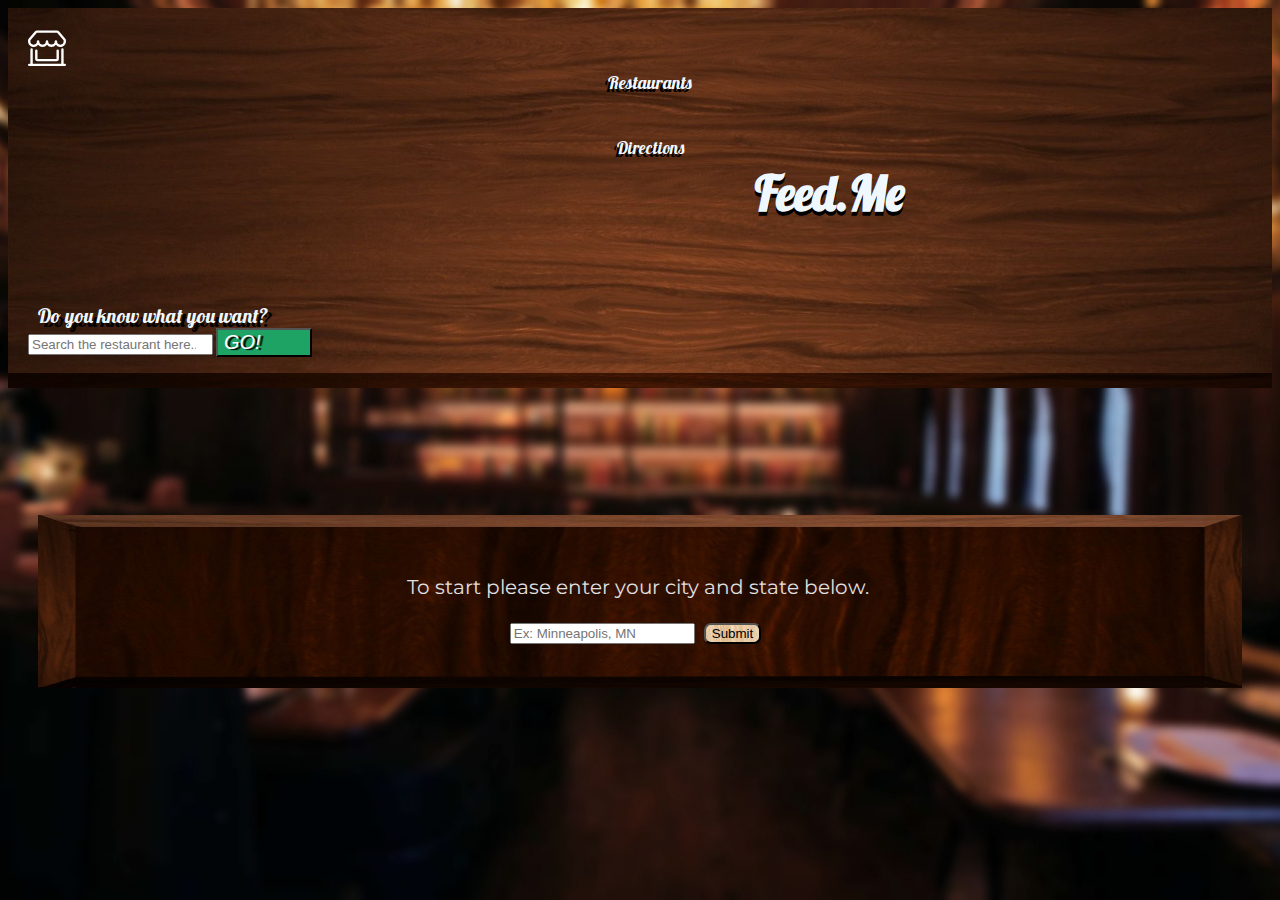
<file: index.html>
<!DOCTYPE html>
<html lang="en">

<head>
    <meta charset="UTF-8">
    <meta name="viewport" content="width=device-width, initial-scale=1.0">
    <link href="https://cdn.jsdelivr.net/npm/bootstrap@5.0.0-beta1/dist/css/bootstrap.min.css" rel="stylesheet"
        integrity="sha384-giJF6kkoqNQ00vy+HMDP7azOuL0xtbfIcaT9wjKHr8RbDVddVHyTfAAsrekwKmP1" crossorigin="anonymous">
        <link rel="stylesheet" href="./assets/css/style.css" />
    <link rel="preconnect" href="https://fonts.gstatic.com">
    <link href="https://fonts.googleapis.com/css2?family=Lobster&display=swap" rel="stylesheet">
    <link href="https://fonts.googleapis.com/css2?family=Lobster&family=Montserrat&display=swap" rel="stylesheet">

    <title>FoodFinder</title>
</head>

<body>

    <!-- bootstrap navbar -->
    <nav class="navbar navbar-expand-lg navbar-light bg-light">
        <div class="container-fluid navbar-container">
            <a href="restaurants.html" class="restaurantsButton"><svg xmlns="http://www.w3.org/2000/svg" width="38"
                    height="38" fill="white" class="bi bi-shop-window" viewBox="0 0 16 16">
                    <path
                        d="M2.97 1.35A1 1 0 0 1 3.73 1h8.54a1 1 0 0 1 .76.35l2.609 3.044A1.5 1.5 0 0 1 16 5.37v.255a2.375 2.375 0 0 1-4.25 1.458A2.371 2.371 0 0 1 9.875 8 2.37 2.37 0 0 1 8 7.083 2.37 2.37 0 0 1 6.125 8a2.37 2.37 0 0 1-1.875-.917A2.375 2.375 0 0 1 0 5.625V5.37a1.5 1.5 0 0 1 .361-.976l2.61-3.045zm1.78 4.275a1.375 1.375 0 0 0 2.75 0 .5.5 0 0 1 1 0 1.375 1.375 0 0 0 2.75 0 .5.5 0 0 1 1 0 1.375 1.375 0 1 0 2.75 0V5.37a.5.5 0 0 0-.12-.325L12.27 2H3.73L1.12 5.045A.5.5 0 0 0 1 5.37v.255a1.375 1.375 0 0 0 2.75 0 .5.5 0 0 1 1 0zM1.5 8.5A.5.5 0 0 1 2 9v6h12V9a.5.5 0 0 1 1 0v6h.5a.5.5 0 0 1 0 1H.5a.5.5 0 0 1 0-1H1V9a.5.5 0 0 1 .5-.5zm2 .5a.5.5 0 0 1 .5.5V13h8V9.5a.5.5 0 0 1 1 0V13a1 1 0 0 1-1 1H4a1 1 0 0 1-1-1V9.5a.5.5 0 0 1 .5-.5z" />
                </svg><br>
                <div>Restaurants</div>
            </a>
            <a href="maps.html" class="restaurantsButton mapsButton">
                <svg xmlns="http://www.w3.org/2000/svg" width="38" height="38" fill="white" class="bi bi-geo-alt"
                    viewBox="0 0 16 16">
                    <path
                        d="M12.166 8.94c-.524 1.062-1.234 2.12-1.96 3.07A31.493 31.493 0 0 1 8 14.58a31.481 31.481 0 0 1-2.206-2.57c-.726-.95-1.436-2.008-1.96-3.07C3.304 7.867 3 6.862 3 6a5 5 0 0 1 10 0c0 .862-.305 1.867-.834 2.94zM8 16s6-5.686 6-10A6 6 0 0 0 2 6c0 4.314 6 10 6 10z" />
                    <path d="M8 8a2 2 0 1 1 0-4 2 2 0 0 1 0 4zm0 1a3 3 0 1 0 0-6 3 3 0 0 0 0 6z" />
                </svg>
                <br>
                <div>Directions</div>
            </a>

            <div id="insetBgd">
                <h5 class="titleText" href="index.html">Feed.Me</h5>
            </div>
            <form class="d-flex">
                <div class="formQ">Do you know what you want?</div>
                <input class="form-control me-3" id="restarauntSearchGo"type="search" placeholder="Search the restaurant here..."
                    aria-label="Search">
                <button class="btn btn-outline-success go-btn" type="submit"><i>GO!</i></button>
            </form>
        </div>
    </nav>
    <!-- navbar end-->

    <div class="container-lg">
        <div class="row">
            <div class="col-lg-2"></div>
            <div class="col-lg-8 start">
                <div class="centerStart" style="text-align: center;">

                    <!--City and State form-->
                    <form action="submit" class="zipCodeForm" id="zipCodeForm" onSubmit="verify();">
                        <p>To start please enter your city and state below.</p>
                        <input type="text" placeholder="Ex: Minneapolis, MN" id="city-state" class="inputField"></input>
                        <button id="submit-btn" class="optionButtons">Submit</button>
                        <div id="blankInput"></div>
                    </form>

                    <!--buttons for choosing the food genre-->
                    <div class="starterTag" id="starterTag">
                        OK! Let's get you started!<br>
                        Which of these sound good to you?<br>

                        <div class="button2"> OK. How about any of these?</div>
                        <div class="buttonsDiv">
                            <button id="foodButton" class="optionButtons">American</button>
                            <button id="foodButton" class="optionButtons">Fast Food</button>
                            <button id="foodButton" class="optionButtons">Pizza</button>
                            <button id="foodButton" class="optionButtons">Mexican</button>
                            <button id="foodButton" class="optionButtons">Sandwich</button>
                            <button id="foodButton" class="optionButtons">Italian</button>
                            <button id="foodButton" class="optionButtons">Burger</button>
                            <button id="foodButton" class="optionButtons">BBQ</button>
                            <button id="foodButton" class="optionButtons button2">Azerbaijani</button>
                            <button id="foodButton" class="optionButtons button2">French</button>
                            <button id="foodButton" class="optionButtons button2">Middle Eastern</button>
                            <button id="foodButton" class="optionButtons button2">Vietnamese</button>
                            <button id="foodButton" class="optionButtons button2">Mediterranean</button>
                            <button id="foodButton" class="optionButtons button2">Cantonese</button>
                            <button id="foodButton" class="optionButtons button2">Morroccan</button>
                            <button id="foodButton" class="optionButtons button2">Irish</button>
                        </div>
                        <div style="text-align: right;">
                            <button class="optionButtons noneOption">None of these options sound good! >></button>
                            <button class="optionButtons button2">Neither of these sound good either! >></button>
                        </div>
                    </div>
                </div>
                
            </div>
            <div class="col-lg-2"></div>
        </div>
    </div>

    <script src="https://cdn.jsdelivr.net/npm/bootstrap@5.0.0-beta1/dist/js/bootstrap.bundle.min.js"
        integrity="sha384-ygbV9kiqUc6oa4msXn9868pTtWMgiQaeYH7/t7LECLbyPA2x65Kgf80OJFdroafW"
        crossorigin="anonymous"></script>
    <script src="https://code.jquery.com/jquery-3.5.1.js"
        integrity="sha256-QWo7LDvxbWT2tbbQ97B53yJnYU3WhH/C8ycbRAkjPDc=" crossorigin="anonymous"></script>
    <script src="./assets/js/script.js"></script>
</body>

</html>
</file>
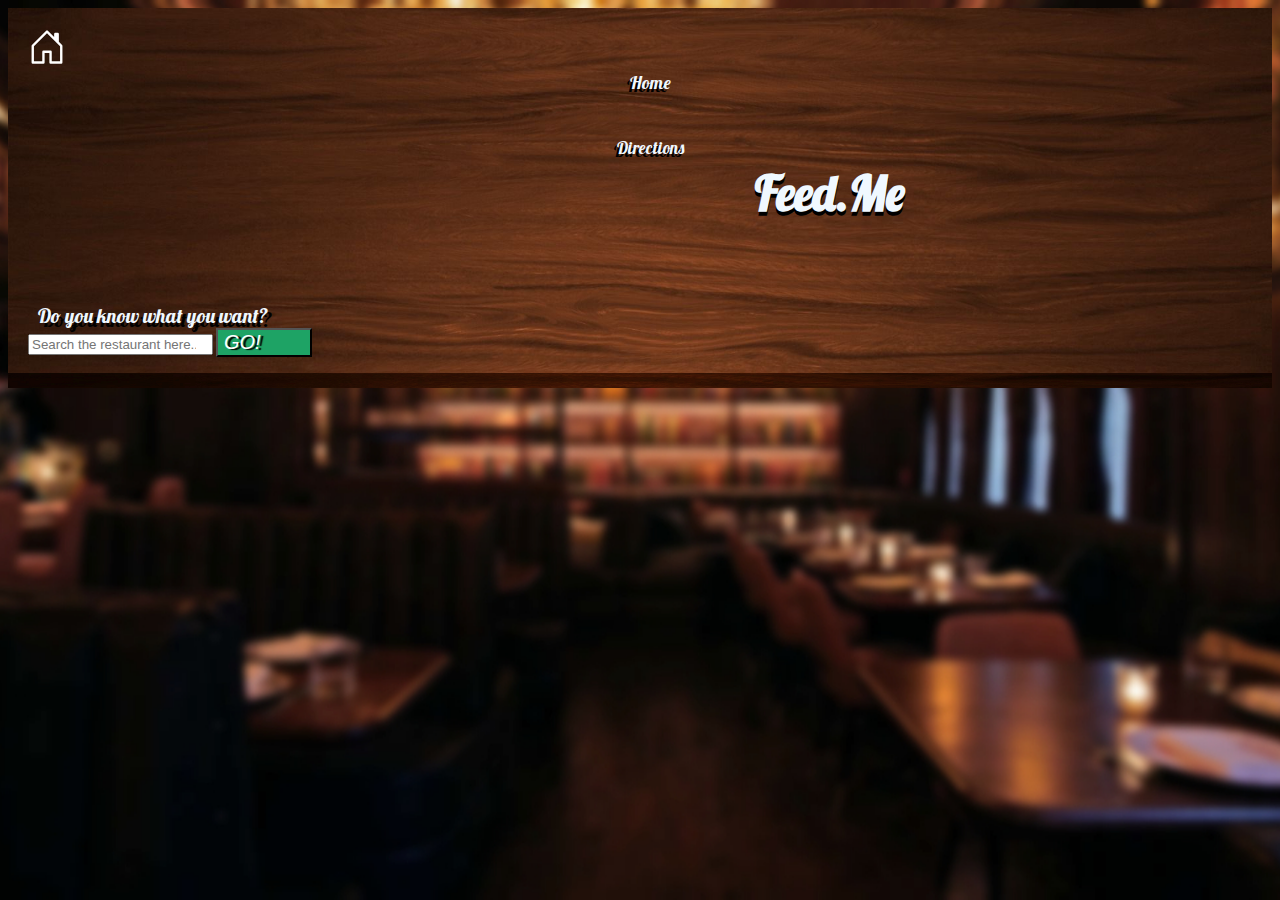
<file: restaurants.html>
<!DOCTYPE html>
<html lang="en">

<head>
    <meta charset="UTF-8">
    <meta name="viewport" content="width=device-width, initial-scale=1.0">
    <link href="https://cdn.jsdelivr.net/npm/bootstrap@5.0.0-beta1/dist/css/bootstrap.min.css" rel="stylesheet"
        integrity="sha384-giJF6kkoqNQ00vy+HMDP7azOuL0xtbfIcaT9wjKHr8RbDVddVHyTfAAsrekwKmP1" crossorigin="anonymous">
    <link rel="stylesheet" href="./assets/css/style.css">
    <link rel="preconnect" href="https://fonts.gstatic.com">
    <link href="https://fonts.googleapis.com/css2?family=Lobster&display=swap" rel="stylesheet">
    <link href="https://fonts.googleapis.com/css2?family=Lobster&family=Montserrat&display=swap" rel="stylesheet">
    
    <title>Restaurants</title>
</head>

<body onload="loadRestaurantInfo()">

    <!-- bootstrap navbar -->
    <nav class="navbar navbar-expand-lg navbar-light bg-light">
        <div class="container-fluid navbar-container">
           
            <a href="index.html" class="restaurantsButton"><svg xmlns="http://www.w3.org/2000/svg" width="38" height="38" fill="white"
                    class="bi bi-house-door" viewBox="0 0 16 16">
                    <path
                        d="M8.354 1.146a.5.5 0 0 0-.708 0l-6 6A.5.5 0 0 0 1.5 7.5v7a.5.5 0 0 0 .5.5h4.5a.5.5 0 0 0 .5-.5v-4h2v4a.5.5 0 0 0 .5.5H14a.5.5 0 0 0 .5-.5v-7a.5.5 0 0 0-.146-.354L13 5.793V2.5a.5.5 0 0 0-.5-.5h-1a.5.5 0 0 0-.5.5v1.293L8.354 1.146zM2.5 14V7.707l5.5-5.5 5.5 5.5V14H10v-4a.5.5 0 0 0-.5-.5h-3a.5.5 0 0 0-.5.5v4H2.5z" />
                </svg><br>
                <div>Home</div>
            </a>
            <a href="maps.html" class="restaurantsButton mapsButtonRestPage">
                <svg xmlns="http://www.w3.org/2000/svg" width="38" height="38" fill="white" class="bi bi-geo-alt" viewBox="0 0 16 16">
                    <path d="M12.166 8.94c-.524 1.062-1.234 2.12-1.96 3.07A31.493 31.493 0 0 1 8 14.58a31.481 31.481 0 0 1-2.206-2.57c-.726-.95-1.436-2.008-1.96-3.07C3.304 7.867 3 6.862 3 6a5 5 0 0 1 10 0c0 .862-.305 1.867-.834 2.94zM8 16s6-5.686 6-10A6 6 0 0 0 2 6c0 4.314 6 10 6 10z"/>
                    <path d="M8 8a2 2 0 1 1 0-4 2 2 0 0 1 0 4zm0 1a3 3 0 1 0 0-6 3 3 0 0 0 0 6z"/>
                  </svg>
                  <br>
                    <div>Directions</div>
                </a>
            
    

            <div id="insetBgd">
                <h5 class="titleText" href="index.html">Feed.Me</h5>
            </div>
            <form class="d-flex">
                <div class="formQ">Do you know what you want?</div>
                <input class="form-control me-3" type="search" placeholder="Search the restaurant here..."
                    aria-label="Search">
                <button class="btn btn-outline-success go-btn" type="submit"><i>GO!</i></button>
            </form>
        </div>
    </nav>
    <!-- navbar end-->


    <!--container for restaurants-->
    <main class="container">
        <div class="row" id="row">
        </div>
    </main>


    <script src="https://cdn.jsdelivr.net/npm/bootstrap@5.0.0-beta1/dist/js/bootstrap.bundle.min.js"
        integrity="sha384-ygbV9kiqUc6oa4msXn9868pTtWMgiQaeYH7/t7LECLbyPA2x65Kgf80OJFdroafW"
        crossorigin="anonymous"></script>
    <script src="https://code.jquery.com/jquery-3.5.1.js"
        integrity="sha256-QWo7LDvxbWT2tbbQ97B53yJnYU3WhH/C8ycbRAkjPDc=" crossorigin="anonymous"></script>
    <script src="./assets/js/script.js"></script>
    <!-- commented out link to restaurants.js -->
    <!-- <script src="restaurants.js"></script> -->
</body>

</html>
</file>
<file: assets/css/style.css>
body {
    background-image: url("../images/background.jpg");
    background-position: center;
    background-repeat: no-repeat;
    background-size: cover;
    font-family: 'Lobster', cursive;
    background-attachment: fixed;
}

nav {
    padding: 20px 0px 16px 20px;
    background-image: url("../images/navbar.jpg");
    background-repeat: no-repeat;
    background-size: cover;
    border-image: url("../images/navbar-border.jpg") 50 stretch;
    border-image-repeat: stretch;
    border-bottom: 15px solid transparent;
}


.restaurantsButton {
    color: aliceblue;
    margin-top: 8px;

    font-size: 18px;
    text-align: center;
    text-shadow: -3px 3px 0px rgb(0, 0, 0);
}

.mapsButton {
    margin-left: -305px;
    font-size: 17px;
}

.mapsButtonRestPage {
    margin-left: -300px;
    font-size: 17px;
}


.restaurantsButton:link {
    text-decoration: none;
  }

.restaurantsButton:hover {
    text-decoration: none;
    color: #1ea365;;
  }

.optionButtons {
    margin: 4px;
    border-radius: 7px;
    background-image: url("../images/buttonTexture.jpg");

}

.button2 {
    display: none;
}

.optionButtons:hover {
    background-color: rgb(208, 208, 255);
    filter: brightness(.50);
}


.titleText {
    font-size:48px; 
    font-style:bold;
    text-align: center;
    margin-top: 5px; 
    margin-left: 360px;
    color: aliceblue;
    text-shadow: 0px 4px 0px rgb(0, 0, 0);
}

.formQ {
    font-size: 20px;
    text-align: center; 
    margin-right: 12px;
    width: 250px;
    color: aliceblue;
    text-shadow: 4px 4px 0px rgb(0, 0, 0);
}


.go-btn {
    background-color:#1ea365;
    color: rgb(255, 255, 255);
    padding-right: 4%;
    font-size: 20px;
    text-shadow: 3px 1px 1px rgb(0, 0, 0);
}

.go-btn:hover {
    text-shadow: 2px 1px 0px rgb(0, 0, 0);
}

.start {
    font-size: 20px;
    padding: 40px 35px 40px 30px;
    margin: 30px;
    margin-top: 10%;
    background-image: url("../images/searchBox.jpg");
    background-position: center;
    background-repeat: no-repeat;
    background-size: 100% 100%;
    color: rgb(224, 224, 224);
    font-family: 'Montserrat', sans-serif;
}

.map {
    font-size: 20px;
    padding: 0px 35px 48px 35px;
    margin: 30px;
    background-image: url("../images/searchBox.jpg");
    background-position: center;
    background-repeat: no-repeat;
    background-size: 100% 100%;
    color: aliceblue;
    text-shadow: 2px 1px 0px rgb(0, 0, 0);
}

select {
    height: 36px;
    width: auto;
}

.starterTag {
    margin: 10px 0 20px 0;
    display: none;
}

.buttonsDiv {
    margin-bottom:20px
}

.card {
    background-image: url("../images/restaurantCard.jpg");
}
</file>
